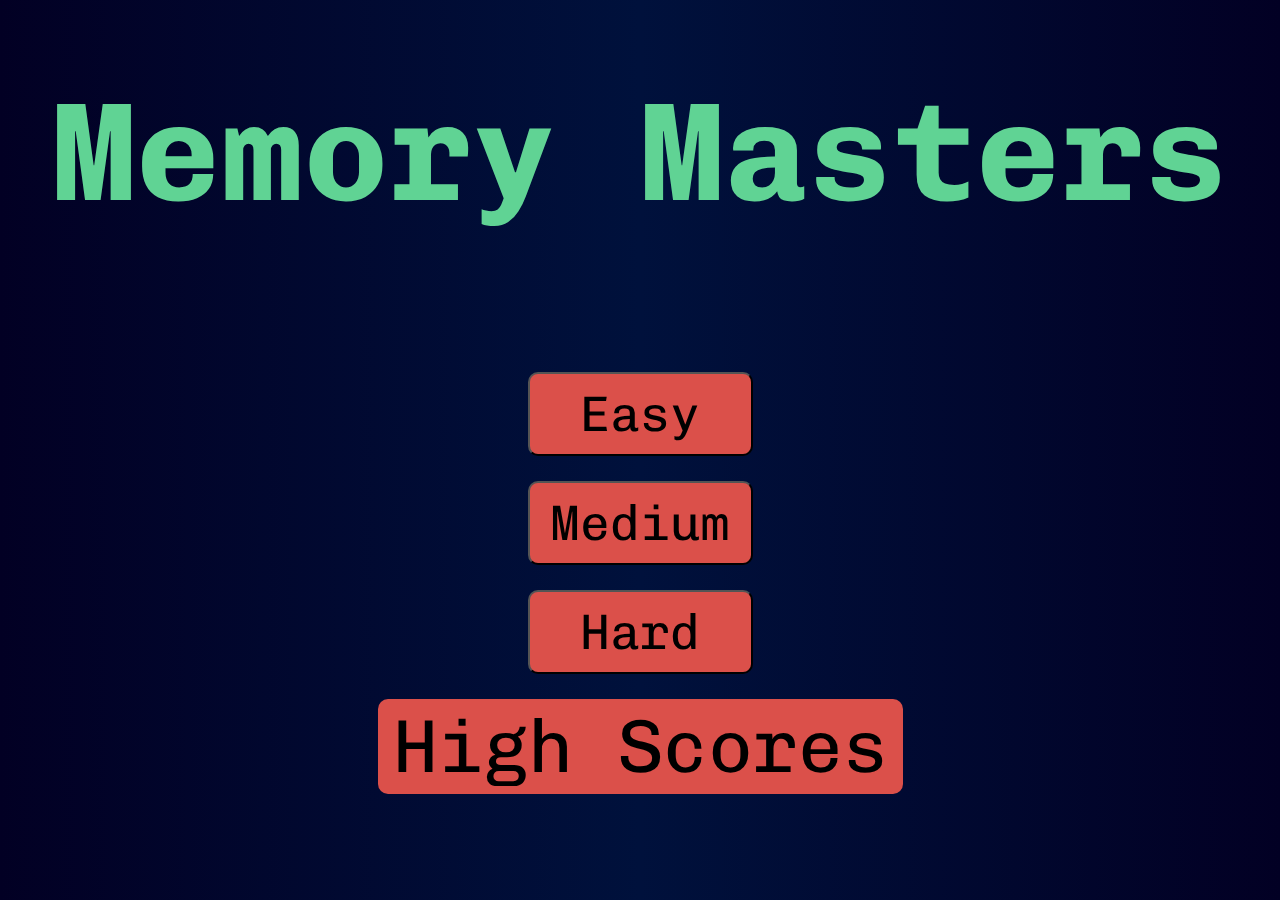
<file: index.html>
<!DOCTYPE html>
<html lang="en">
  <head>
    <meta charset="UTF-8" />
    <meta http-equiv="X-UA-Compatible" content="IE=edge" />
    <meta name="viewport" content="width=device-width, initial-scale=1.0" />
    <link rel="stylesheet" href="./Assets/css/reset.css" />
    <link rel="stylesheet" href="./Assets/css/style.css" />
    <link
      rel="stylesheet"
      href="https://fonts.googleapis.com/css?family=Chivo+Mono"
    />
    <link rel="icon" type="image/png" href="./Assets/image/favicon.png" />
    <title>Memory Masters</title>
  </head>
  <body>
    <div class="container">
      <div id="homePage" class="flex-column flex-center">
        <h1>Memory Masters</h1>
        <button id="easy" class="playBtn">Easy</button>
        <button id="medium" class="playBtn">Medium</button>
        <button id="hard" class="playBtn">Hard</button>
        <a href="./highscores.html" class="scoreBtn">High Scores</a>
      </div>
    </div>
    <script src="./Assets/javascript/script_Reviewcards.js"></script>
    <script src="./Assets/javascript/highscores.js"></script>
  </body>
</html>
</file>
<file: Assets/css/style.css>
:root {
    background: linear-gradient(90deg, rgba(2,0,36,1) 0%, rgba(0,17,60,1) 50%, rgba(2,0,36,1) 100%);
    --btnColor: #DB504A;
    --btnText: #000;
}

@keyframes bounce-in {
    0% {
      opacity: 0;
      transform: scale(.3);
    }
    50% {
      opacity: 1;
      transform: scale(1.05);
    }
    70% { transform: scale(.9); }
    100% { transform: scale(1); }
  }

  @keyframes fade-in-down {
    0% {
      opacity: 0;
      transform: translateY(-20px);
    }
    100% {
      opacity: 1;
      transform: translateY(0);
    }
  }

* {
    box-sizing: border-box;
    margin: 0;
    padding: 0;
    font-size: 50px;
}

.flex-column {
    display: flex;
    flex-direction: column;
}

.flex-center {
    text-align: center;
    align-items: center;
}

h1 {
    font-family: 'Chivo Mono', 'monospace', sans-serif;
    font-size: 2.8rem;
    color: #60D394;
    margin-bottom: 3rem;
    animation: bounce-in 3s ease;
}

.container {
    display: flex;
    justify-content: center;
    align-items: center;
    height: 100vh;
    width: 100vw;
    max-width: 50rem;
    margin: 0 auto;
    padding: 1rem;
}

.playBtn {
    font-family: 'Chivo Mono', 'monospace', sans-serif;
    font-size: 1rem;
    padding: 0.2rem 0;
    width: 4.5rem;
    text-align: center;
    margin-bottom: 0.5rem;
    text-decoration: none;
    background-color: var(--btnColor);
    color: var(--btnText);
    border-radius: 10px;
    cursor:pointer;
}

.playBtn:hover {
    box-shadow: 0 0.1rem 0.1rem 0 #000000;
    transition: transform 125ms;
    transform: scale(1.05);
}

.scoreBtn {
    font-family: 'Chivo Mono', 'monospace', sans-serif;
    font-size: 1.5rem;
    padding: 0.2rem 0;
    width: 10.5rem;
    text-align: center;
    margin-bottom: 0.5rem;
    text-decoration: none;
    background-color: var(--btnColor);
    color: var(--btnText);
    border-radius: 10px;

    animation: bounce-in 3s ease;
}

.scoreBtn:hover {
    box-shadow: 0 0.1rem 0.1rem 0 #000000;
    transition: transform 125ms;
    transform: scale(1.05);
}

#easy {
    opacity: 1;
    animation: bounce-in 4s ease;
}

#medium {
    opacity: 1;
    animation: bounce-in 3.5s ease;
}

#hard {
    opacity: 1;
    animation: bounce-in 4s ease;
}

@media screen and (max-width: 769px) {

#easy {
    font-size: 1.1rem;
}

#medium {
    font-size: 1.1rem;
}

#hard {
    font-size: 1.1rem;
}

@media screen and (max-width: 768px) {

    h1{
        font-size: 2rem;
        margin-bottom: 1.5rem;
    }

    .playBtn{
        font-size: 1.0rem;
    }

    .scoreBtn{
        font-size: 1.3rem;
    }
}

@media screen and (max-width: 426px) {
    h1{
        font-size: 1.4rem;
        margin-bottom: 1rem;
    }

    .playBtn{
        font-size: 0.6rem;
        width: 3rem;
    }

    .scoreBtn{
        font-size: 1rem;
        width: 5rem;
    }

    #medium {
        font-size: 1rem;
        width: 4rem;
        }
}
</file>
